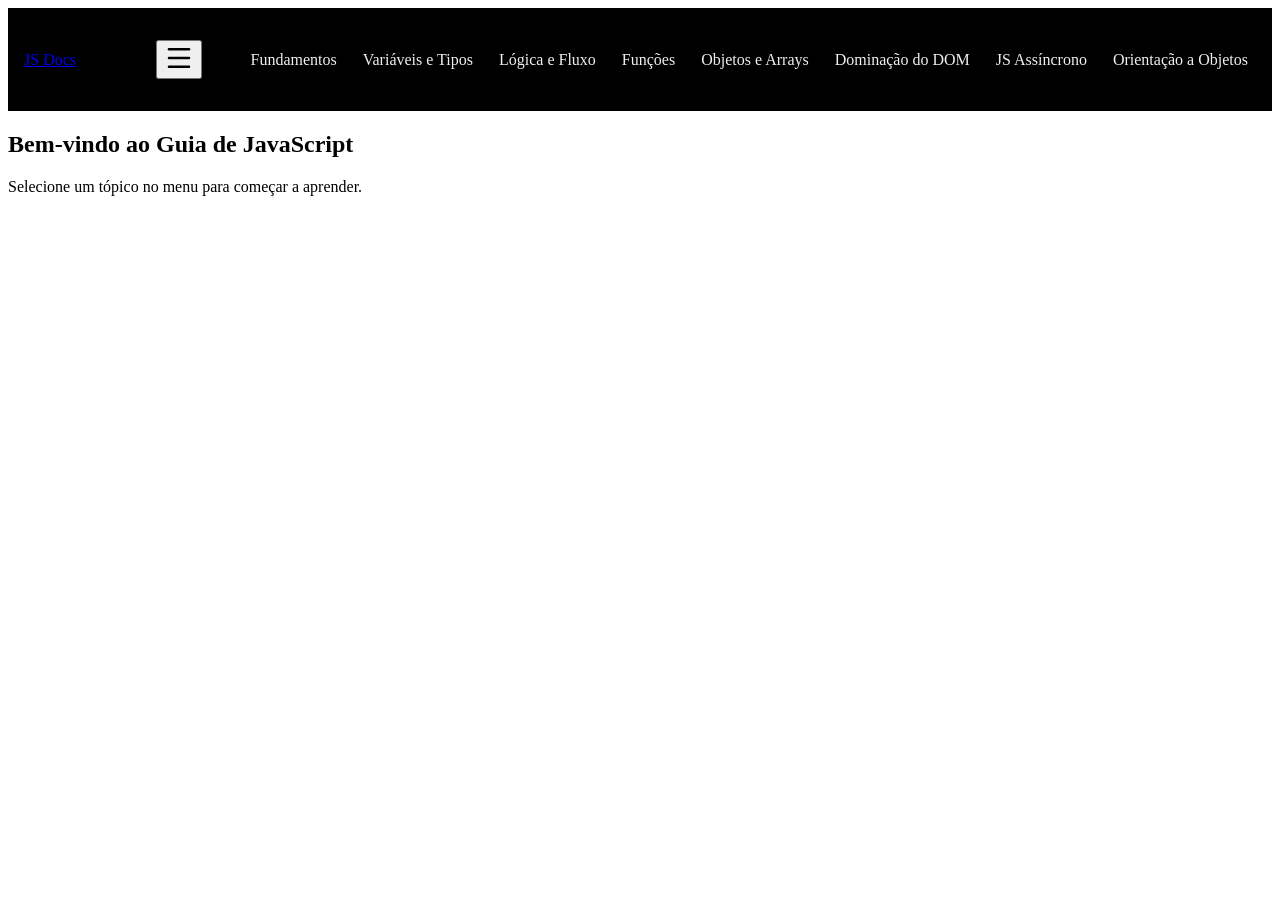
<file: index.html>
<!DOCTYPE html>
<html lang="pt-br">
<head>
    <meta charset="UTF-8">
    <meta name="viewport" content="width=device-width, initial-scale=1.0">
    <title>JS Learning Platform</title>
    <link rel="stylesheet" href="index.css">
    <script src="js/layout.js" defer></script>
    <script src="js/spa.js" defer></script>
</head>
<body>

    <nav-bar></nav-bar>

    <main id="app">
        <section class="hero">
            <h1>Bem-vindo ao Guia de JavaScript</h1>
            <p>Selecione um tópico no menu para começar a aprender.</p>
        </section>
    </main>

    <footer-bar></footer-bar>

       <script type="module">
      import { initMenu } from "/js/mobile/menuEvents.js"
       
     

      window.onload = () => {
        
        initMenu() // agora vai abrir o menu corretamente se estava aberto antes
      
      }
 </script>

</body>
</html>
</file>
<file: index.css>
/* --- Reset e Bases --- */
.nav__list--desktop, 
.nav__submenu, 
.nav__list--logo,
.nav__list--mobile {
    list-style: none;
    padding: 0;
    margin: 0;
}
.hidden {
    display: none;
}

/* --- Mobile: Sidebar (Nav Aside) --- */
.nav__aside {
    position: fixed;
    inset: 0 auto 0 0;
    width: 280px;
    height: 100vh;
    padding: 2rem 1.5rem;
    background-color: #1a1a1a;
    border-right: 1px solid #333;
    transform: translateX(-100%);
    transition: transform 0.3s ease-in-out;
    z-index: 1000;
    overflow-y: auto;
}

.nav__aside.open {
    transform: translateX(0);
}

/* Itens dentro do Mobile */
.nav__list--mobile .nav__dropdown {
    margin-bottom: 1rem;
}

.nav__list--mobile .nav__submenu {
    position: static; /* No mobile, ele empilha */
    opacity: 1;
    visibility: visible;
    transform: none;
    background: transparent;
    border: none;
    box-shadow: none;
    display: block;
    padding-left: 1rem;
}

/* --- NavBar Container --- */
.nav__container {
    padding: 1rem;
    background-color: #000;
    display: flex;
    justify-content: space-between;
    align-items: center;
}

/* Esconder Desktop no Mobile */
.nav__list--desktop {
    display: none;
}

/* Botão Hamburger */
.menu-toggle {
    background: none;
    border: none;
    color: white;
    font-size: 1.5rem;
    cursor: pointer;
    display: block;
}

/* --- Desktop: Media Query (Min-width: 1024px) --- */
@media (min-width: 1024px) {
    .menu-toggle {
        display: none; /* Esconde o hambúrguer */
    }

    .nav__list--desktop {
        display: flex;
        gap: 10px;
    }

    .nav__aside {
        display: none; /* Esconde a sidebar no desktop */
    }

    /* Submenu flutuante apenas no Desktop */
    .nav__dropdown { position: relative; }
    
    .nav__submenu {
        position: absolute;
        top: calc(100% + 5px);
        left: 0;
        background: #1e1e1e;
        border: 1px solid #333;
        min-width: 220px;
        opacity: 0;
        visibility: hidden;
        transform: translateY(10px);
        transition: all 0.2s ease;
    }

    .nav__dropdown:hover .nav__submenu {
        opacity: 1;
        visibility: visible;
        transform: translateY(0);
    }
}

/* Estilos de Link comuns */
.nav__label {
    display: flex;
    align-items: center;
    gap: 10px;
    color: #efefef;
    cursor: pointer;
    padding: 8px;
}

.nav__submenu li a {
    display: block;
    padding: 10px;
    color: #bbb;
    text-decoration: none;
    transition: 0.2s;
}

.nav__submenu li a:hover {
    color: var(--primary, #007bff);

}
</file>
